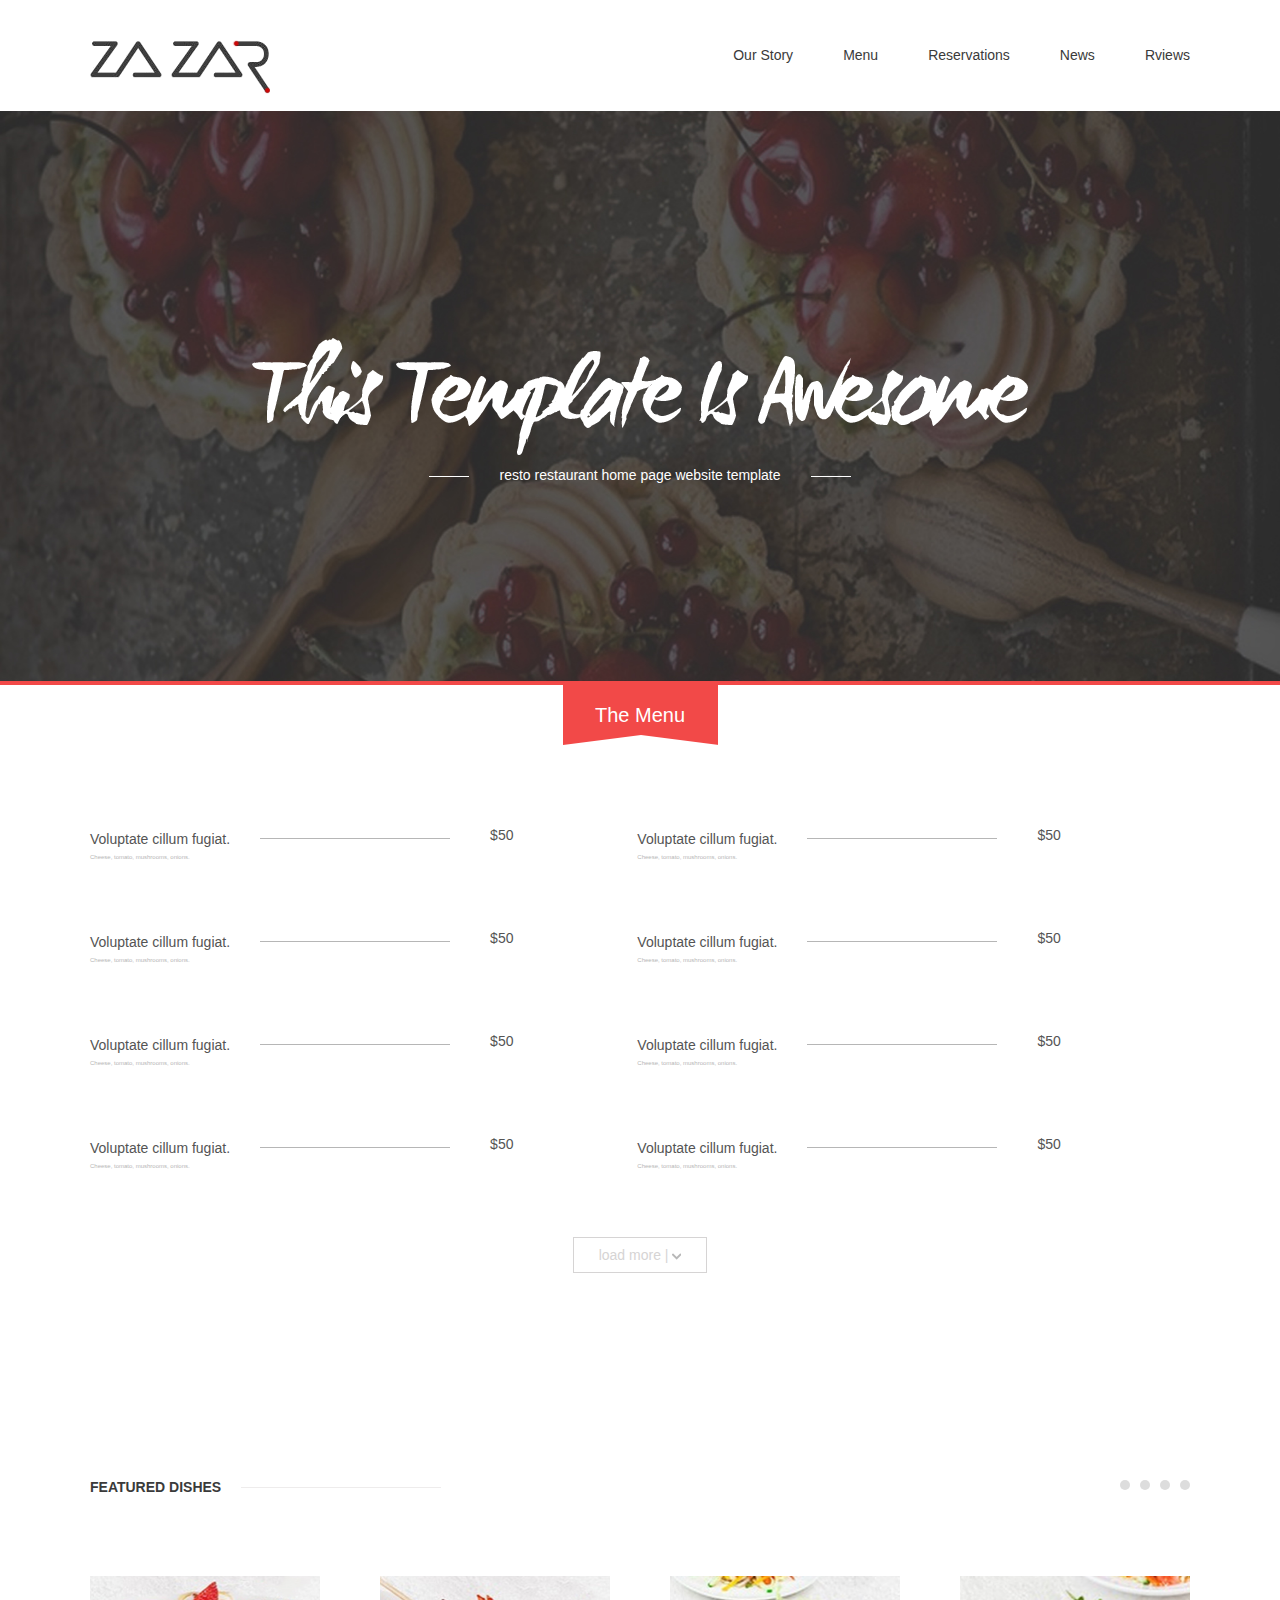
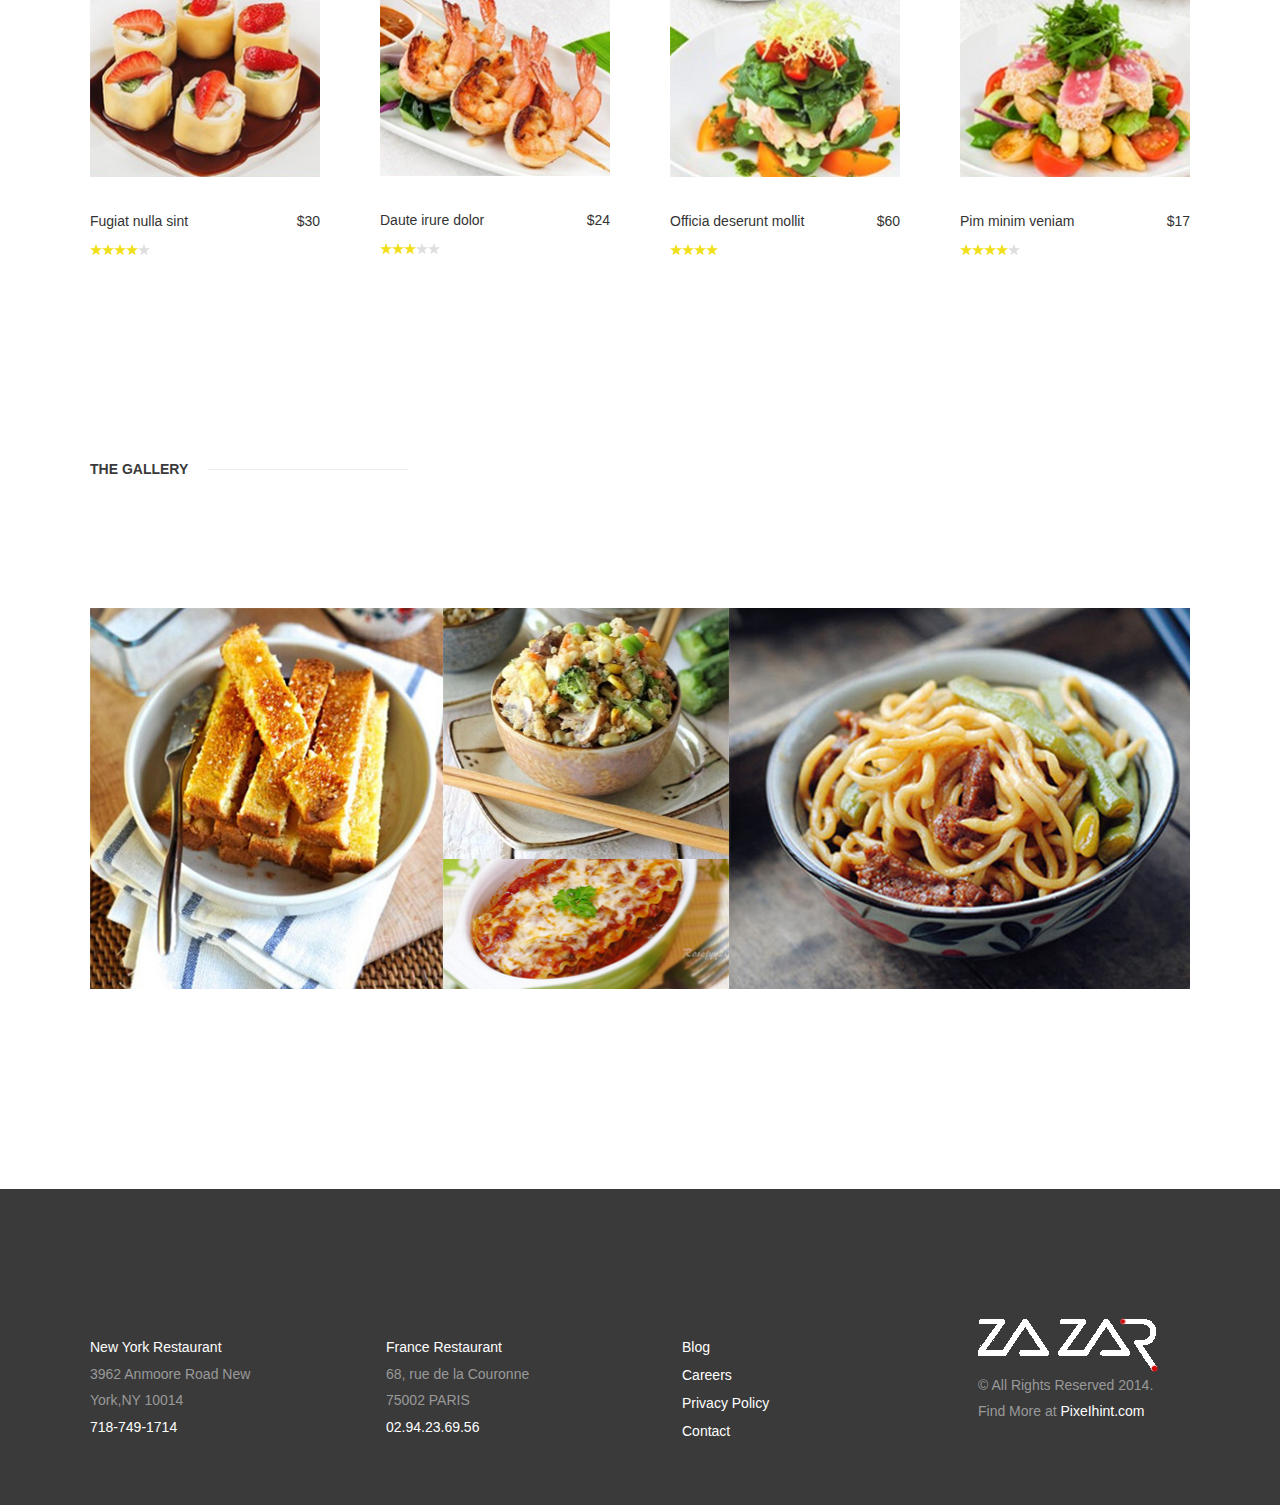
<file: index.html>
<!DOCTYPE html>
<html lang="ch">

<head>
    <meta charset="UTF-8">
    <meta http-equiv="X-UA-Compatible" content="IE=edge">
    <meta name="viewport" content="width=device-width, initial-scale=1.0">
    <title>pds转html网页布局练习</title>
    <link rel="stylesheet" href="./css/reset.css">
    <link rel="stylesheet" href="./css/common.css">
    <link rel="stylesheet" href="./css/style.css">


</head>

<body>

    <header>
        <div class="main-nav common-middle-container clearfix">
            <div class="main-logo"></div>
            <ul class="right-nav clearfix">
                <li class="item"><a href="javascript:">Our Story</a></li>
                <li class="item"><a href="javascript:">Menu</a></li>
                <li class="item"><a href="javascript:">Reservations</a></li>
                <li class="item"><a href="javascript:">News</a></li>
                <li class="item"><a href="javascript:">Rviews</a></li>
            </ul>
        </div>
    </header>
    <main>
        <div class="banner">
            <div class="img">
                <img src="./img/bannerimg.jpg" alt="背景图片">
            </div>
            <div class="bannerText ">
                <div class="banner-logo"></div>
                <div class="intro">
                    <i class="line"></i>
                    <span>resto restaurant home page website template</span>
                    <i class="line"></i>
                </div>
            </div>

        </div>
        <div class="menu-list">
            <div class="menu-title">The Menu</div>
            <!-- 用伪元素添加的方式增加倒三角 -->
            <div class="menu-container common-middle-container">
                <ul class="clearfix">
                    <li>
                        <h3>Voluptate cillum fugiat.</h3>
                        <p>Cheese, tomato, mushrooms, onions.</p>
                    </li>
                    <li class="Long-line"></li>
                    <li class="dollar">$50</li>
                </ul>
                <ul class="clearfix">
                    <li>
                        <h3>Voluptate cillum fugiat.</h3>
                        <p>Cheese, tomato, mushrooms, onions.</p>
                    </li>
                    <li class="Long-line"></li>
                    <li class="dollar">$50</li>
                </ul>
                <ul class="clearfix">
                    <li>
                        <h3>Voluptate cillum fugiat.</h3>
                        <p>Cheese, tomato, mushrooms, onions.</p>
                    </li>
                    <li class="Long-line"></li>
                    <li class="dollar">$50</li>
                </ul>
                <ul class="clearfix">
                    <li>
                        <h3>Voluptate cillum fugiat.</h3>
                        <p>Cheese, tomato, mushrooms, onions.</p>
                    </li>
                    <li class="Long-line"></li>
                    <li class="dollar">$50</li>
                </ul>
                <ul class="clearfix">
                    <li>
                        <h3>Voluptate cillum fugiat.</h3>
                        <p>Cheese, tomato, mushrooms, onions.</p>
                    </li>
                    <li class="Long-line"></li>
                    <li class="dollar">$50</li>
                </ul>
                <ul class="clearfix">
                    <li>
                        <h3>Voluptate cillum fugiat.</h3>
                        <p>Cheese, tomato, mushrooms, onions.</p>
                    </li>
                    <li class="Long-line"></li>
                    <li class="dollar">$50</li>
                </ul>
                <ul class="clearfix">
                    <li>
                        <h3>Voluptate cillum fugiat.</h3>
                        <p>Cheese, tomato, mushrooms, onions.</p>
                    </li>
                    <li class="Long-line"></li>
                    <li class="dollar">$50</li>
                </ul>
                <ul class="clearfix">
                    <li>
                        <h3>Voluptate cillum fugiat.</h3>
                        <p>Cheese, tomato, mushrooms, onions.</p>
                    </li>
                    <li class="Long-line"></li>
                    <li class="dollar">$50</li>
                </ul>
            </div>
            <a href="javascript:" class="more-btn">
                load more
                <span>|</span>
                <i></i>
            </a>

        </div>
        <div class="featured-dishes common-middle-container">
            <div class="top-container clearfix">
                <h3>FEATURED DISHES</h3>
                <div class="long-line"></div>
                <ul class="select-point clearfix">
                    <li class="point"><a href="javascript:"></a></li>
                    <li class="point"><a href="javascript:"></a></li>
                    <li class="point"><a href="javascript:"></a></li>
                    <li class="point"><a href="javascript:"></a></li>
                </ul>
            </div>

            <div class="box">
                <div class="dishes-container">
                    <img src="./img/dishes1.jpg" alt="特色菜">
                    <div class="intro clearfix">
                        <h3 class="float-left">Fugiat nulla sint</h3>
                        <div class="dollar float-right">$30</div>
                    </div>

                    <ul class="clearfix">
                        <li class="light-star"></li>
                        <li class="light-star"></li>
                        <li class="light-star"></li>
                        <li class="light-star"></li>
                        <li class="dark-star"></li>
                    </ul>
                </div>
                <div class="dishes-container">
                    <img src="./img/dishes2.jpg" alt="特色菜">
                    <div class="intro clearfix">
                        <h3 class="float-left">Daute irure dolor</h3>
                        <div class="dollar float-right">$24</div>
                    </div>

                    <ul class="clearfix">
                        <li class="light-star"></li>
                        <li class="light-star"></li>
                        <li class="light-star"></li>
                        <li class="dark-star"></li>
                        <li class="dark-star"></li>
                    </ul>
                </div>
                <div class="dishes-container">
                    <img src="./img/dishes3.jpg" alt="特色菜">
                    <div class="intro clearfix">
                        <h3 class="float-left">Officia deserunt mollit</h3>
                        <div class="dollar float-right">$60</div>
                    </div>

                    <ul class="clearfix">
                        <li class="light-star"></li>
                        <li class="light-star"></li>
                        <li class="light-star"></li>
                        <li class="light-star"></li>
                        <li class="ligth-star"></li>
                    </ul>
                </div>
                <div class="dishes-container">
                    <img src="./img/dishes4.jpg" alt="特色菜">
                    <div class="intro clearfix">
                        <h3 class="float-left">Pim minim veniam</h3>
                        <div class="dollar float-right">$17</div>
                    </div>

                    <ul class="clearfix">
                        <li class="light-star"></li>
                        <li class="light-star"></li>
                        <li class="light-star"></li>
                        <li class="light-star"></li>
                        <li class="dark-star"></li>
                    </ul>
                </div>
            </div>

        </div>
        <div class="gallery common-middle-container">
            <div class="top-container clearfix">
                <h3>THE GALLERY</h3>
                <div class="long-line"></div>
            </div>

            <div class="photo-container">
                <div class="left-box">
                    <a href="javascript:">
                        <img src="./img/photo1.jpg" alt="美食图片">
                    </a>
                </div>
                <div class="middle-box">
                    <a href="javascript:">
                        <img src="./img/photo2.jpg" alt="美食图片">
                    </a>
                    <a href="javascript:">
                        <img src="./img/photo3.jpg" alt="美食图片">
                    </a>
                </div>
                <div class="right-box">
                    <a href="javascript:">
                        <img src="./img/photo4.jpg" alt="美食图片">
                    </a>
                </div>
            </div>
        </div>
    </main>
    <footer>
        <div class="common-middle-container">
            <ul>
                <li>
                    <h3>New York Restaurant</h3>
                    <p>
                        3962 Anmoore Road New York,NY 10014
                    </p>
                    <h3>718-749-1714</h3>
                </li>

                <li>
                    <h3>France Restaurant </h3>
                    <p>
                        68, rue de la Couronne 75002 PARIS
                    </p>
                    <h3>02.94.23.69.56</h3>
                </li>

                <li>
                    <a href="javascript:">Blog</a>
                    <a href="javascript:">Careers</a>
                    <a href="javascript:">Privacy Policy</a>
                    <a href="javascript:">Contact</a>
                </li>
                <li>
                    <div class="footer-Logo"></div>
                    <div class="footerText">
                        &copy; All Rights Reserved 2014. Find More at
                        <!--用::after来添加最一个重点字符。 -->
                    </div>
                </li>
            </ul>
        </div>

    </footer>

</body>

</html>
</file>
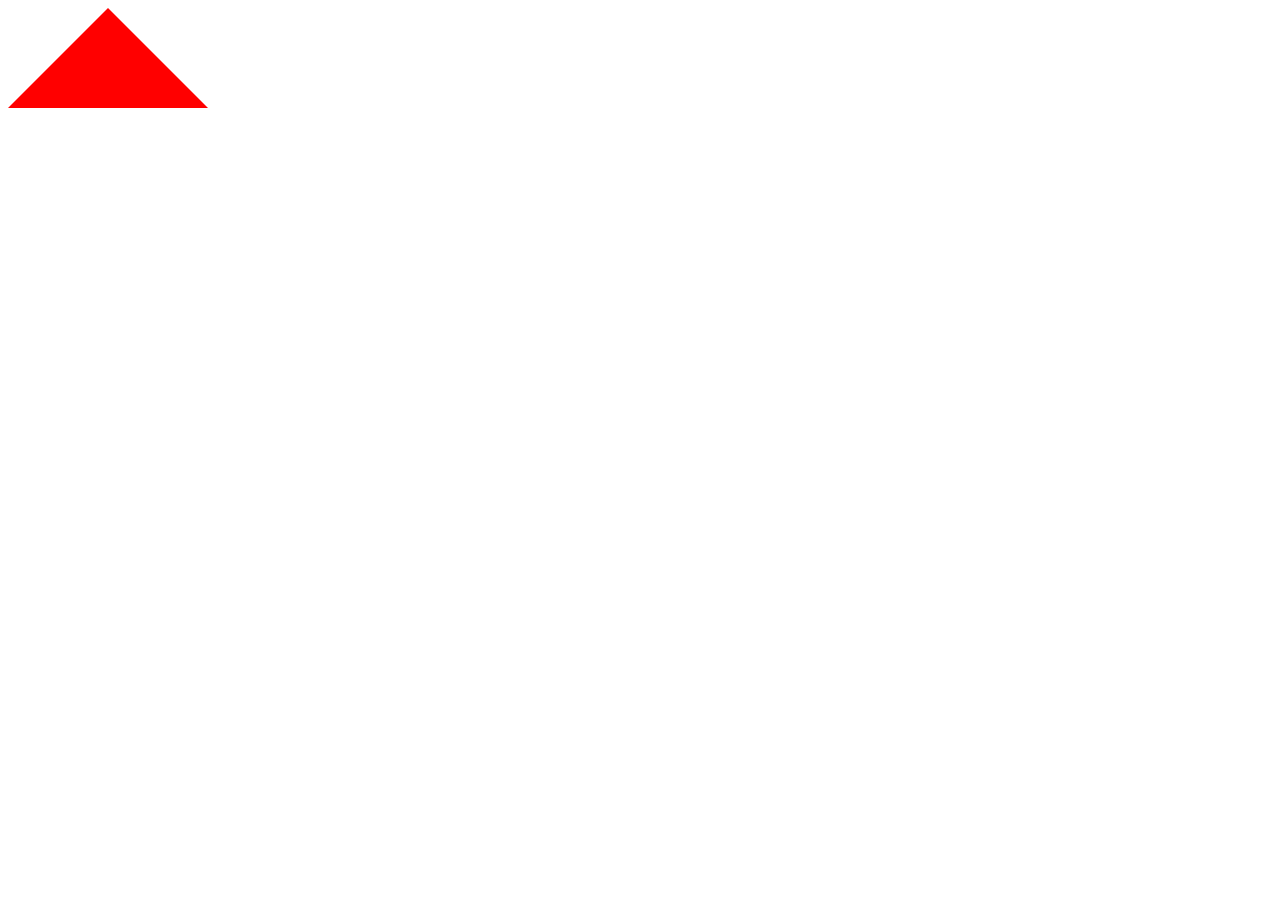
<file: index2.html>
<!DOCTYPE html>
<html lang="en">
<head>
    <meta charset="UTF-8">
    <meta http-equiv="X-UA-Compatible" content="IE=edge">
    <meta name="viewport" content="width=device-width, initial-scale=1.0">
    <title>制作倒三角测试</title>

    <style>

        div{
            width: 0;
            border-left: 100px solid transparent;
            border-right: 100px solid transparent;
            border-bottom: 100px solid red;
        }

    </style>

</head>
<body>
    

    <div></div>

</body>
</html>
</file>
<file: css/common.css>
.common-middle-container{
    width: 1100px;
    margin: 0 auto;
}

.clearfix::after,
.clearfix::before{
    content: "";
    display: table;
    clear: both;
}

.light-star{
    height: 12px;
    width: 12px;
    background-image: url('../img/star.png');
}

.dark-star{
    height: 12px;
    width: 12px;
    background-image: url('../img/star.png');
    background-position: 0 -13px;
}

.float-left{
    float: left;
}

.float-right{
    float: right;
}


.top-container>h3{
    font-weight: bold;
    color: #3a3a3a;
    float: left;
}

.top-container .long-line{
    width: 200px;
    height: 1px;
    background-color: #eeecec;
    float: left;
    margin-top: 14px;
    margin-left: 20px;
}
</file>
<file: css/style.css>
/* 设置header */

.main-nav{
    height: 110px;

}

.main-nav .main-logo{
    height:54px ;
    width: 180px;
    background-image: url("../img/logo.png");
    float: left;
    margin-top: 40px;
   
}

.main-nav .right-nav{
    float: right;
}

.main-nav .right-nav .item{
    float: left;
    line-height: 110px;
    margin-left: 50px;
}

.main-nav .right-nav .item a{
    font-size: 14px;
    color: #3a3a3a;
}

.main-nav .right-nav .item a:hover{
    text-decoration: underline;
}

/* 设置main中的banner部分 */
main .banner{
    position: relative;
}

main .banner img{
    width: 100%;
    height: 571px;
}

main .banner .bannerText{
    position: absolute;
    top: 40%;
    left: 0;
    right: 0;

    
}

.banner .bannerText .banner-logo{
    height: 117px;
    width: 776px;
    margin: 0 auto;
    background-image: url("../img/bannerLogo.png");
}

.banner .bannerText .intro{
    margin-top: 10px;
    text-align: center;
    color: #fff;
}

.banner .bannerText .line{
    width: 40px;
    height: 1px;
    background-color: #fff;
    display: inline-block;
    vertical-align: middle;

}

.banner .bannerText span{
    margin: 0 27px;
}

/* 设置mian中的menu部分 */

main .menu-list{
    border-top: 4px solid #f24948;
}

main .menu-list .menu-title{
    position: relative;
    line-height: 60px;
    width: 155px;
    color: #fff;
    background-color:#f24948 ;
    text-align: center;
    margin:0 auto ;
    font-size: 20px;
}

main .menu-list .menu-title::after{
    position: absolute;
    top: 50px;
    left: 0;
    content: "";
    border-left: 78px solid transparent;
    border-right: 78px solid transparent;
    border-bottom: 10px solid #fff;
}

main .menu-list .menu-container{
    margin-top: 80px;
    color: #545454;
    
}

.menu-container ul{
    display: inline-block;
}

.menu-container ul li{
    float: left;
    margin-bottom: 60px;

}

.menu-container ul:nth-of-type(even){
    margin-left: 120px;
}


.menu-container ul li p{
    color: #b6b6b6;
    font-size: 6px;
}

.menu-container ul li.Long-line{
    height: 1px;
    width: 190px;
    background-color: #b6b6b6;
    margin:13px  40px 0 30px;


}

.menu-list .more-btn {
    color: #d6d4d4;
    display:block;
    margin: 0 auto;
    width: 134px;
    text-align: center;
    line-height:34px ;
    border: 1px solid #d6d4d4;
}

.menu-list .more-btn i{
    display: inline-block;
    height: 7px;
    width: 9px;
    background-image: url('../img/morebtn.png');
}

.menu-list .more-btn span{
    margin: 0 11 px;
}


/* 设置main中的featured dishes部分 */
main .featured-dishes{
    margin-top:200px ;
}





.top-container .select-point{
    float: right;
}

.top-container .select-point .point{
    
    float: left;
    margin-left: 10px;
    margin-top: 7px;
}

.top-container .select-point .point>a{
    display:block;
    height:10px;
    width: 10px;
    background-color: #dddddd;
    border-radius: 50%;
   
}

.top-container .select-point .point>a:hover{
    background-color:#afafaf ;
}

.featured-dishes .box{
    display: flex;
    justify-content: space-between;
    margin-bottom: 200px;
    
}

.featured-dishes .dishes-container{
    width: 230px;
    margin-top: 75px;
    overflow: hidden;
   
}

.dishes-container .intro{
    margin-top:30px ;
    margin-bottom: 8px;
    line-height: 28px;
}

.dishes-container ul>li{
    float: left;
}


/* 设置main中的gallery部分  */

.gallery .photo-container{
    margin-top: 125px;
    margin-bottom: 200px;
    display: flex;

}

.photo-container .left-box{
    width: 353px;
    overflow: hidden;
}

.photo-container .middle-box a{
    display: block;
}




/* 设置footer */

footer{
    height: 316px;
    background-color: #3a3a3a;
    color: #fff;
    line-height: 26px;
}

footer ul{
    padding-top: 144px;
   
}

footer ul>li{
    width: 184px;
    float: left;
    
}

footer ul>li+li{
    margin-left: 112px;
}

footer ul>li a{
    display: block;
    color: #fff;
    line-height: 28px;
}

footer ul>li p , 
footer ul>li .footerText{
    color: #999999;
}

.footer-Logo{
    height: 54px;
    width: 180px;
    margin-top: -15px;
    background-image: url("../img/footerLogo.png");
}

footer ul>li:last-of-type{
    width: 203px;
}

footer ul>li .footerText::after{
    content: 'PixeIhint.com';
    color: #fff;
}
</file>
